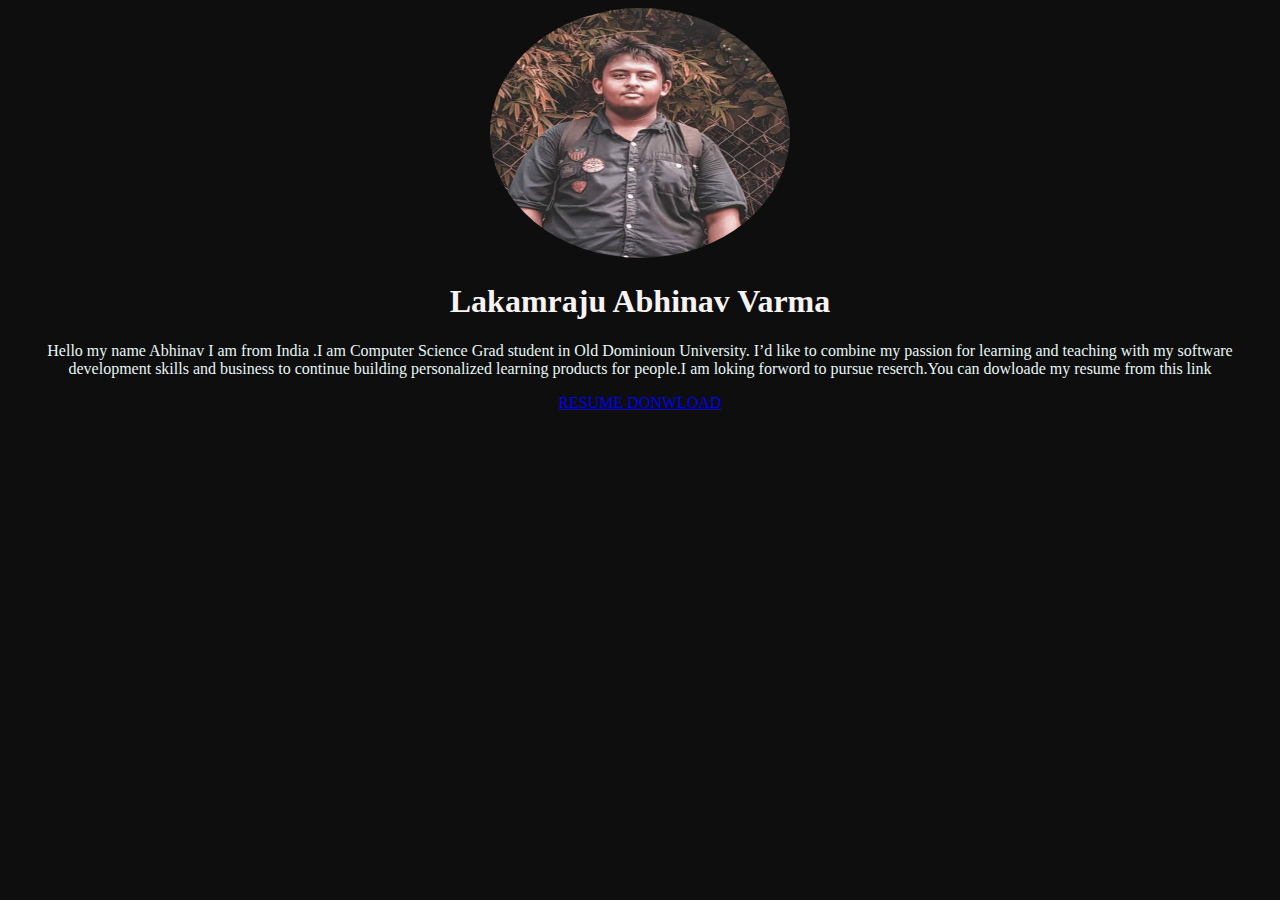
<file: index.html>
<!DOCTYPE html>
<html>
<head>
    <link rel="stylesheet" href="style.css">
<title>Abhinav Resume</title>
</head>

<style>
    
    img {
      border-radius: 50%;
    }
    </style>
   
<body><center>

<img src="pic.jpeg" alt="pic" width="300" height= "250">

<h1><center>Lakamraju Abhinav Varma</center></h1>
<p>Hello my name Abhinav I am from India .I am Computer Science Grad student in Old Dominioun University. I’d like to combine my passion for learning and teaching with my software development skills and business to continue building personalized learning products for people.I am loking forword to pursue reserch.You can dowloade my resume from this link </p>

<p><a href="https://drive.google.com/uc?export=download&id=1LdBJLZj-ZrLOVyxWIA04u9nTvrX85Js4">RESUME DONWLOAD</a></p>

</center>
</body>
</html>
</file>
<file: style.css>
body {
    background-color: rgba(0, 0, 0, 0.944);

}
  
  h1 {
    color: rgb(248, 243, 243);
    text-align: center;
  }
  
p {
    color: rgb(232, 246, 246);
    text-align: center;
}
</file>
